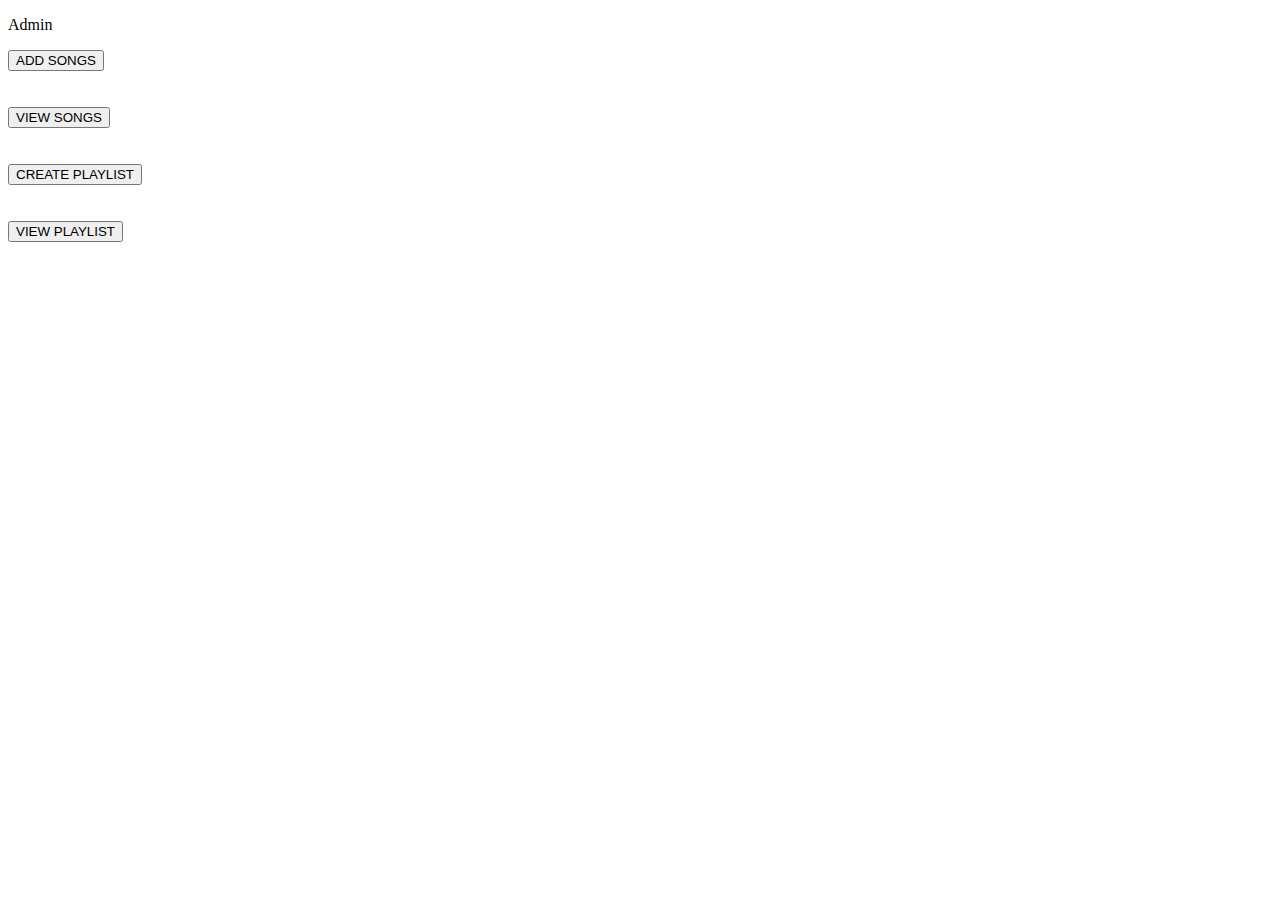
<file: ProjectTuneHub/target/classes/templates/adminhome.html>
<!DOCTYPE html>
<html>
<head>
<meta charset="UTF-8">
<title>Admin Home</title>
</head>
<body>
<p>Admin</p>
<!-- <a href="/addsong">Add Song</a> -->

<form action="addsong" method="post">
<input type="submit" value="ADD SONGS">
</form>
<br>
<br>
<form action="viewsongs">
<input type="submit" value="VIEW SONGS">
</form>

<br>
<br>
<form action="createplaylists">
<input type="submit" value="CREATE PLAYLIST">
</form>

<br>
<br>
<form action="viewplaylists">
<input type="submit" value="VIEW PLAYLIST">
</form>

</body>
</html>
</file>
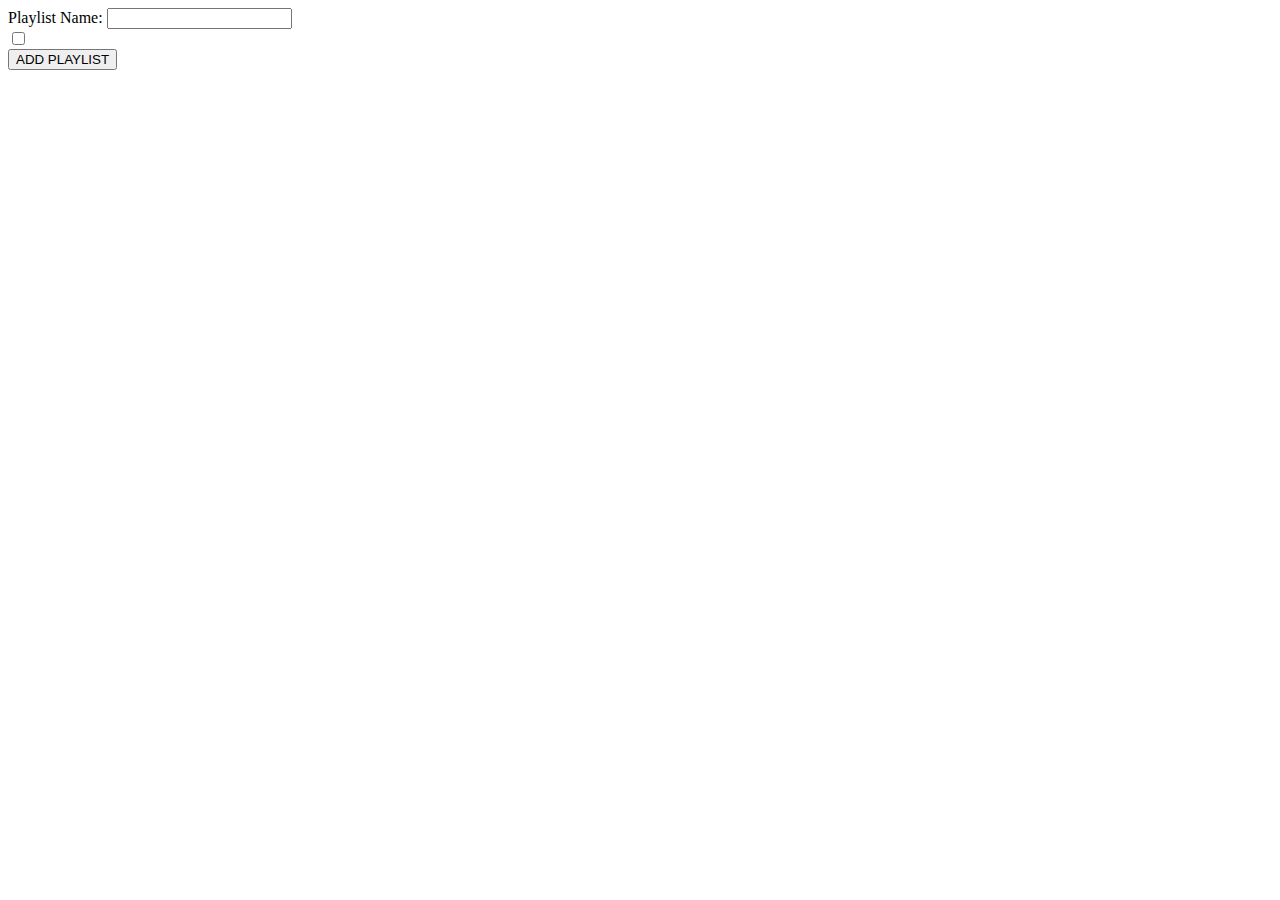
<file: ProjectTuneHub/target/classes/templates/createplaylists.html>
<!DOCTYPE html>
<html>
<head>
<meta charset="UTF-8">
<title>Insert title here</title>
</head>
<body>
	<form action="addplaylist" method="post">
		<label>Playlist Name:</label>
		<input type="text" name="name">
		
		<br>
		<div th:each="song:${songs}">
		<input type="checkbox" th:name="songs" th:value="${song.id}">
		<label th:text="${song.name}"></label>
		</div>
		
		<input type="submit" value="ADD PLAYLIST">
	</form>
</body>
</html>
</file>
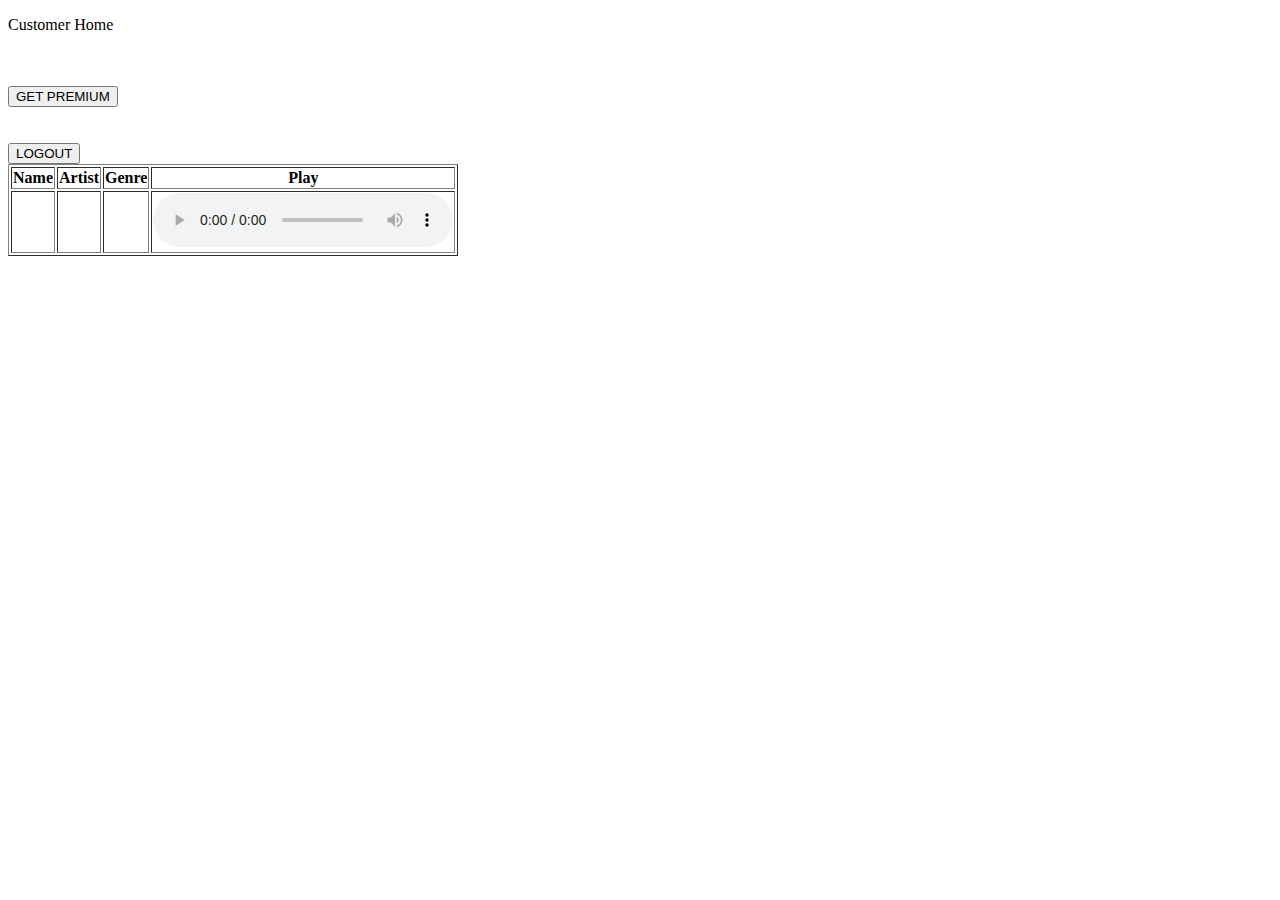
<file: ProjectTuneHub/target/classes/templates/customerhome.html>
<!DOCTYPE html>
<html>
<head>
<meta charset="UTF-8">
<title>Customer Home</title>
</head>
<body>
	<p>Customer Home</p>
	<br>
	<br>
	<!-- <form action="playsongs">
<input type="submit" value="PLAY SONGS">
</form> -->

	<div th:unless="${ispremium}" class="non-premium">
		<form action="pay">
			<input type="submit" value="GET PREMIUM">
		</form>
		<br>
		<br>
		<form action="logout">
			<input type="submit" value="LOGOUT">
		</form>
	</div>

	<div th:if="${ispremium}" class="premium">
		<table border="1">
			<thead>
				<tr>
					<th>Name</th>
					<th>Artist</th>
					<th>Genre</th>
					<th>Play</th>
				</tr>
			</thead>
			<tbody>
				<tr th:each="song:${songs}">
					<td th:text="${song.name}"></td>
					<td th:text="${song.artist}"></td>
					<td th:text="${song.genre}"></td>

					<td><audio controls>
							<source th:src="${song.link}">
						</audio></td>
				</tr>
			</tbody>
		</table>
	</div>

</body>
</html>
</file>
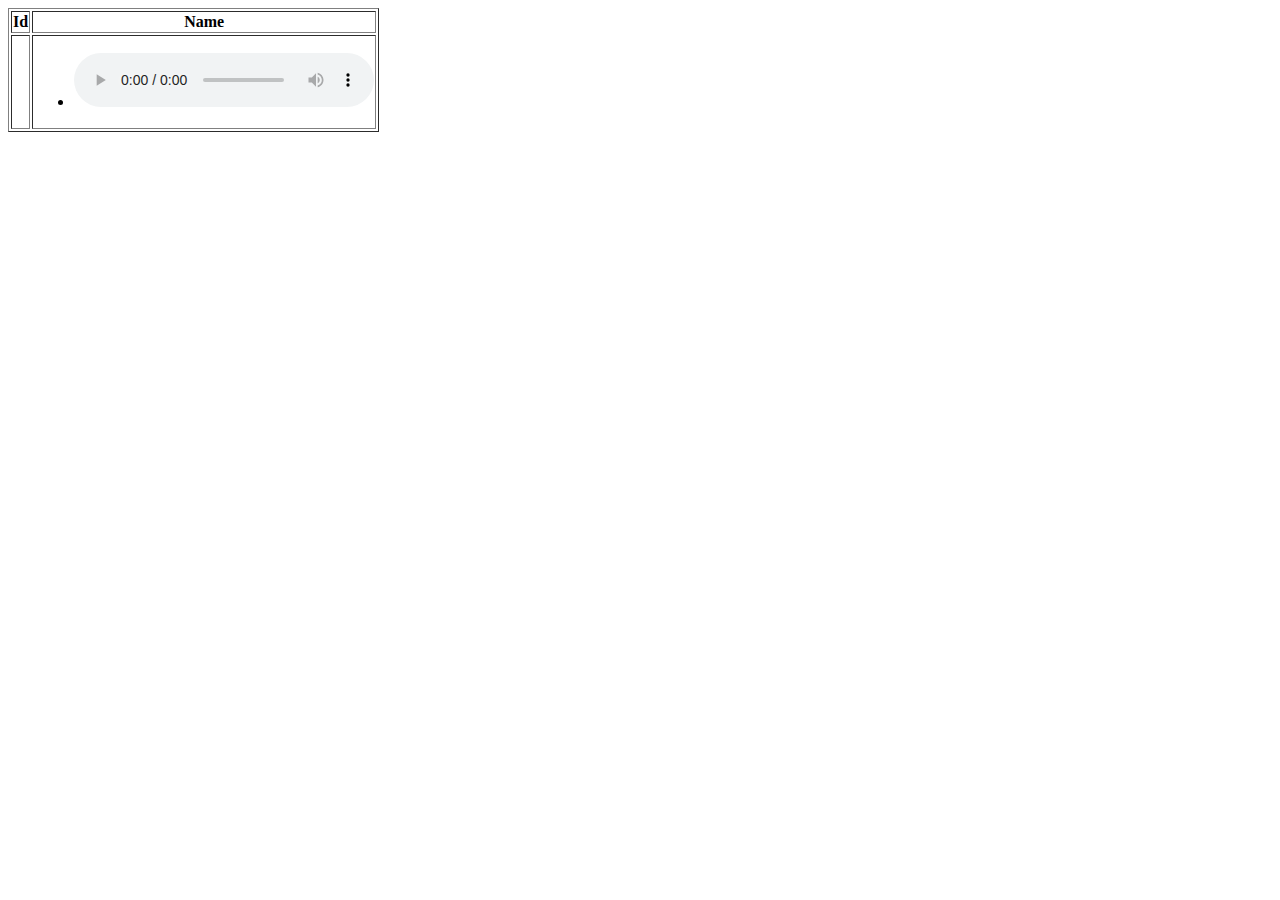
<file: ProjectTuneHub/target/classes/templates/displayplaylist.html>
<!DOCTYPE html>
<html>
<head>
<meta charset="UTF-8">
<title>Playlist</title>
</head>
<body>
<table border="1">
		<thead>
			<tr>
				<th>Id</th>
				<th>Name</th>
			
			</tr>
		</thead>
		<tbody>
			<tr th:each="all:${allplaylist}">
			<td th:text="${all.id}"> </td>
			<td>
				<ul>
					<li th:each="song:${all.songs}">
						<span th:text="${song.name}"></span>
						
						<audio controls>
							<source th:src="${song.link}">
						</audio>
					</li>
				</ul>
			</td>
			
			
			</tr>
		</tbody>
	</table>


</body>
</html>
</file>
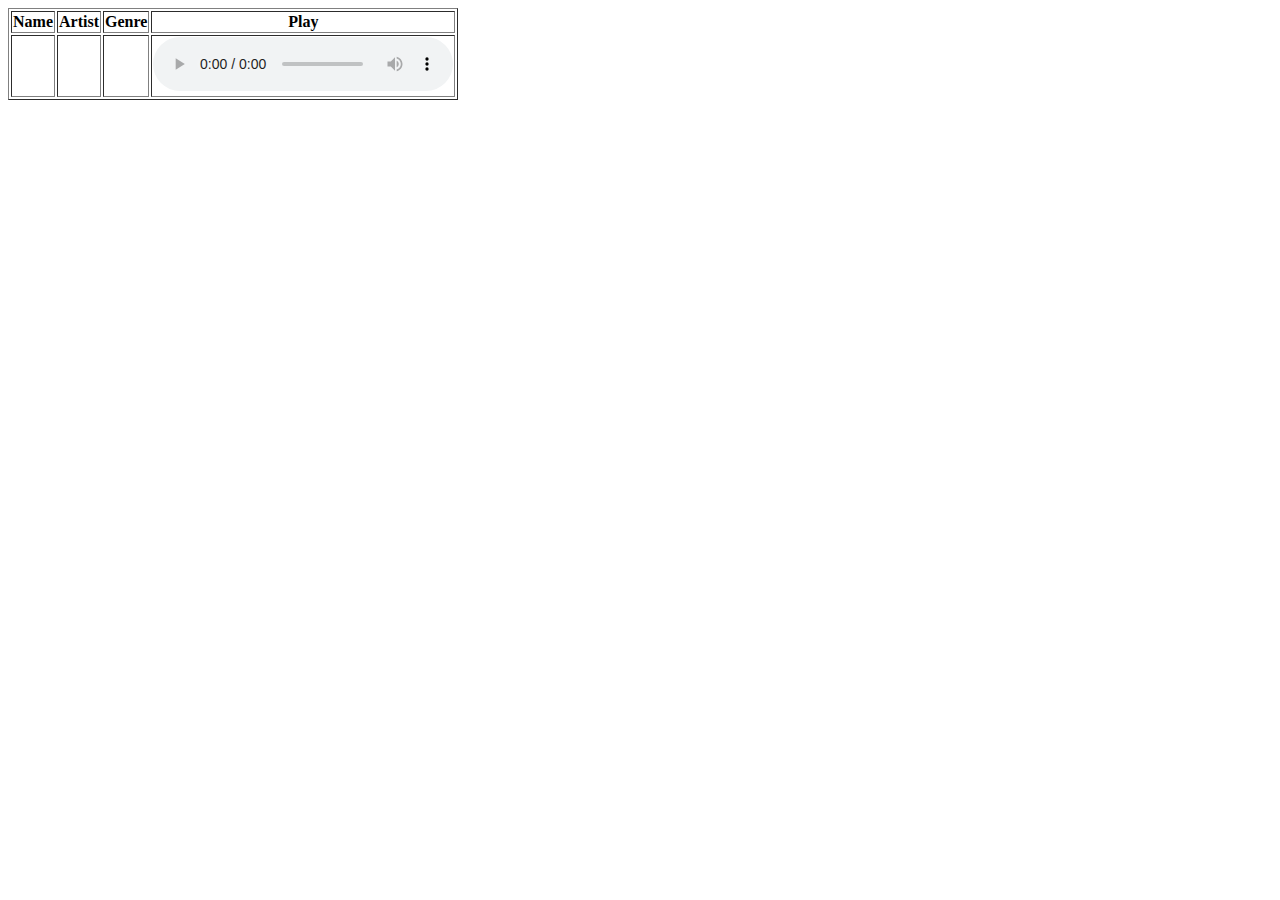
<file: ProjectTuneHub/target/classes/templates/displaysongs.html>
<!DOCTYPE html>
<html>
<head>
<meta charset="UTF-8">
<title>Insert title here</title>
</head>
<body>
	<table border="1">
		<thead>
			<tr>
				<th>Name</th>
				<th>Artist</th>
				<th>Genre</th>
				<th>Play</th>
			</tr>
		</thead>
		<tbody>
			<tr th:each="song:${songs}">
			<td th:text="${song.name}"></td>
			<td th:text="${song.artist}"> </td>
			<td th:text="${song.genre}"> </td>
			
			<td>
				<audio controls>
					<source th:src="${song.link}">
				</audio>
		    </td>
			</tr>
		</tbody>
	</table>

</body>
</html>
</file>
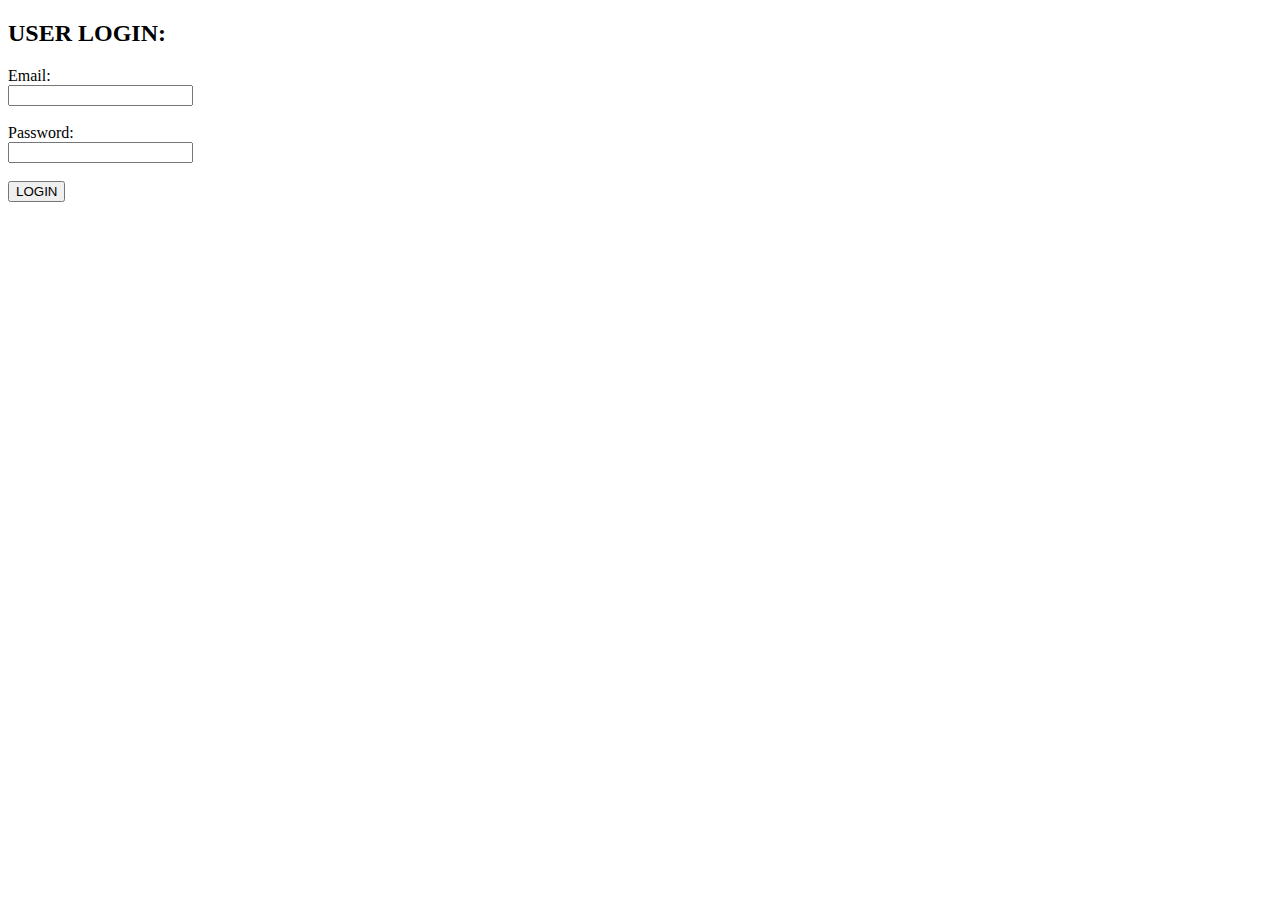
<file: ProjectTuneHub/target/classes/templates/login.html>
<!DOCTYPE html>
<html>
<head>
<meta charset="UTF-8">
<title>Insert title here</title>
</head>
<body>
<form action="/validate" method="post">

<h2>USER LOGIN:</h2>

<label> Email:</label><br>
<input type="email" name="email" >
<br>
<br>
        
<label > Password:</label><br>
<input type="password"  name="password" >
<br>
<br>
        
<input type="submit" value="LOGIN">
</form> 

</body>
</html>
</file>
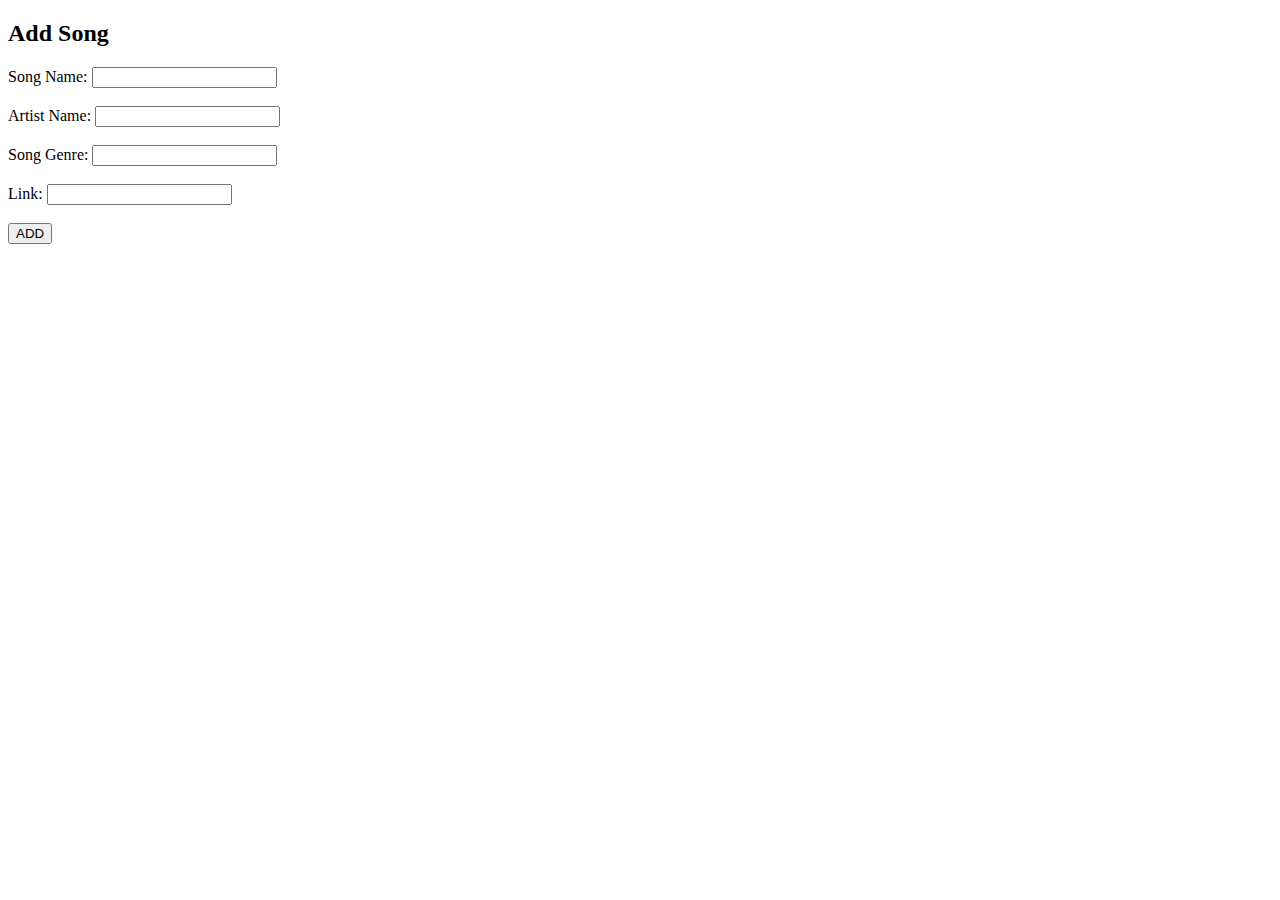
<file: ProjectTuneHub/target/classes/templates/newsong.html>
<!DOCTYPE html>
<html>
<head>
<meta charset="UTF-8">
<title>New Song</title>
</head>
<body>
<h2> Add Song</h2>

    <form action="addsong" method="post">
        <label >Song Name:</label>
        <input type="text" name="name" >

        <br>
        <br>

        <label> Artist Name:</label>
        <input type="text"  name="artist">

        <br>
        <br>

        <label >Song Genre:</label>
        <input type="text" name="genre">

        <br>
        <br>

        <label >Link:</label>
        <input type="text" name="link">

        <br><br>

        <input type="submit" value="ADD">
    </form>

</body>
</html>
</file>
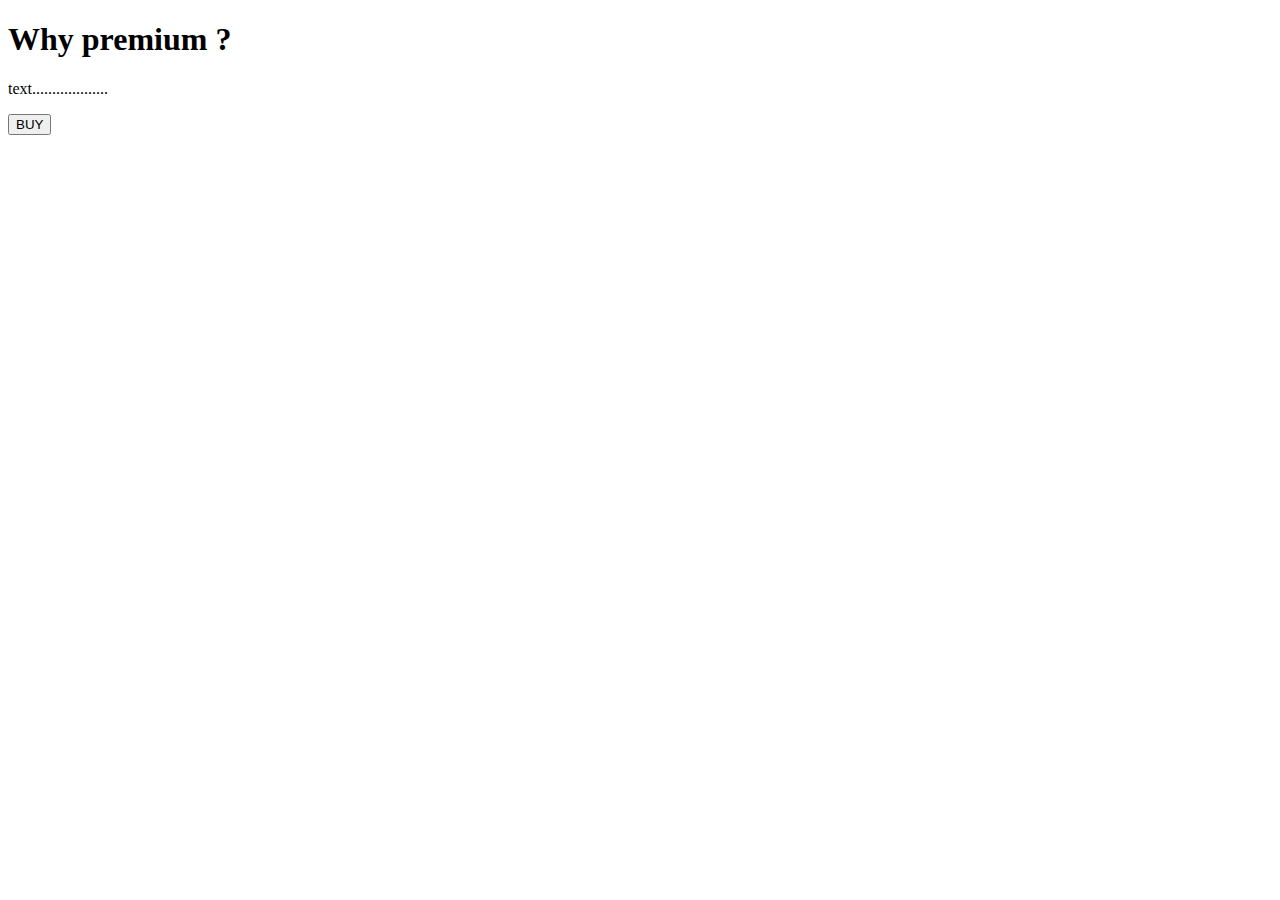
<file: ProjectTuneHub/target/classes/templates/pay.html>
<!DOCTYPE html>
<html xmlns:th="https://www.thymeleaf.org">
<head>
<meta charset="ISO-8859-1">
	
	<title>View Course</title>
	<script src="https://checkout.razorpay.com/v1/checkout.js"></script>
	<script src="https://code.jquery.com/jquery-3.5.1.min.js"></script>

</head>
<body>
<div>

		<h1>Why premium ? </h1>
		<p>text...................</p>
		
    	<form id="payment-form">
	        <button type="submit" class="buy-button" >BUY</button>
	    </form>
   
</div>

<script>
$(document).ready(function() {
    $(".buy-button").click(function(e) {
        e.preventDefault();
        var form = $(this).closest('form');
        
        
        createOrder();
    });
});

function createOrder() {
	
    $.post("/createOrder")
        .done(function(order) {
            order = JSON.parse(order);
            var options = {
                "key": "rzp_test_jcnepn0LccxSQC",
                "amount": order.amount_due.toString(),
                "currency": "INR",
                "name": "Tune Hub",
                "description": "Test Transaction",
                "order_id": order.id,
                "handler": function (response) {
                    verifyPayment(response.razorpay_order_id, response.razorpay_payment_id, response.razorpay_signature);
                },
                "prefill": {
                    "name": "Your Name",
                    "email": "test@example.com",
                    "contact": "9999999999"
                },
                "notes": {
                    "address": "Your Address"
                },
                "theme": {
                    "color": "#F37254"
                }
            };
            var rzp1 = new Razorpay(options);
            rzp1.open();
        })
        .fail(function(error) {
            console.error("Error:", error);
        });
}

function verifyPayment(orderId, paymentId, signature) {
     $.post("/verify", { orderId: orderId, paymentId: paymentId, signature: signature })
         .done(function(isValid) {
             if (isValid) {
             	alert("Payment successful");
             	window.location.href='payment-success';
             	
             } 
             else {
                alert("Payment failed");
                window.location.href='payment-failure';
             }
         })
         .fail(function(error) {
             console.error("Error:", error);
         });
}
</script>
</body>
</html>
</file>
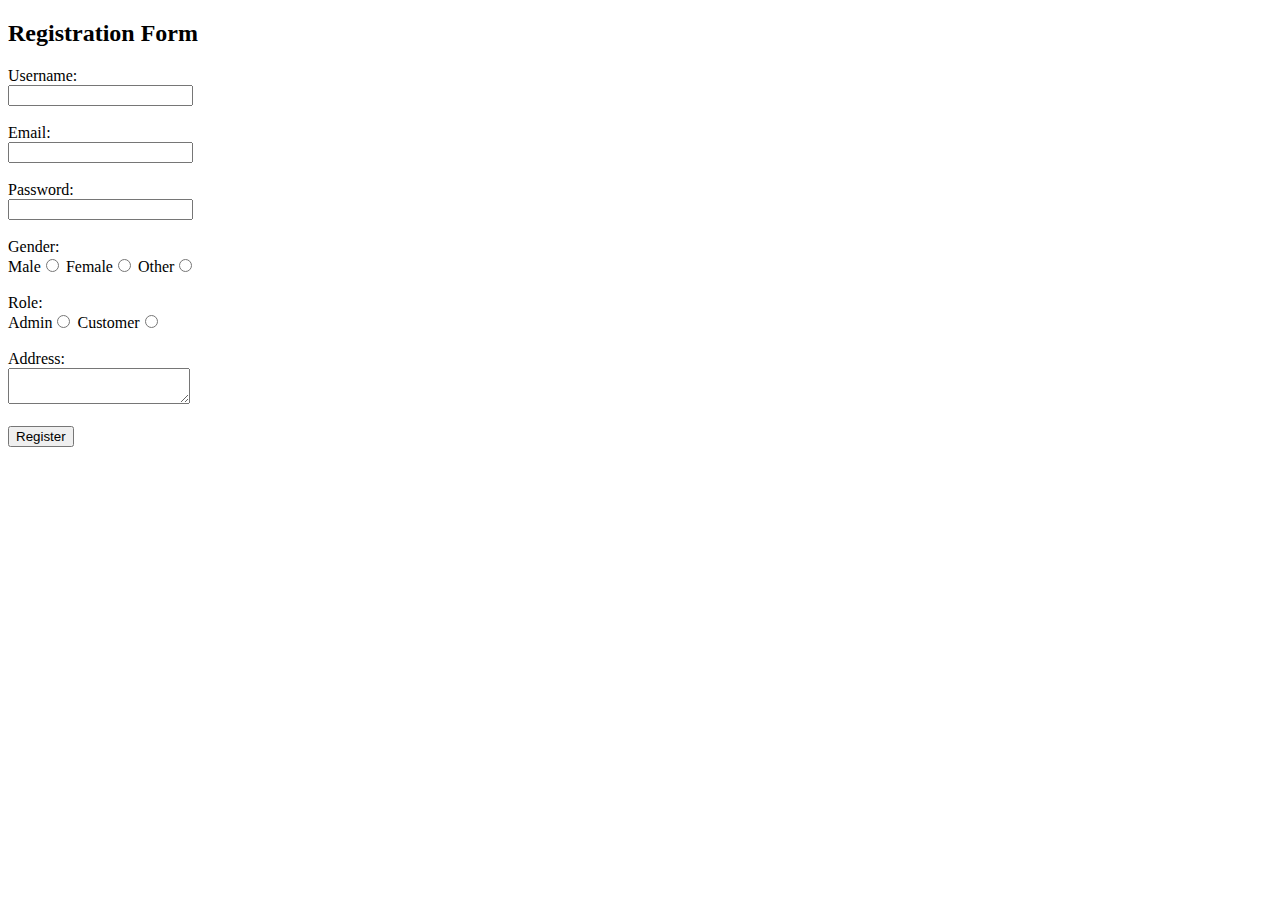
<file: ProjectTuneHub/target/classes/templates/registration.html>
<!DOCTYPE html>
<html>
<head>
<meta charset="UTF-8">
<title>REGISTER</title>
</head>
<body>
<h2>Registration Form</h2>
    
   <form action="/register" method="post">
        <label for="username">Username:</label><br>
        <input type="text" id="username" name="username" required>
        <br>
        <br>

        <label for="email">Email:</label><br>
        <input type="email" id="email" name="email" required>
        <br>
        <br>
    
        <label for="password">Password:</label><br>
        <input type="password" id="password" name="password" required>
        <br>
        <br>

        <label>Gender:</label><br>
        Male<input type="radio" id="male" name="gender" value="M" required>
        <!--  <label for="male">Male</label>-->
        
        Female<input type="radio" id="female" name="gender" value="F" required>
        
        
        Other<input type="radio" id="other" name="gender" value="O" required>
        <!-- <label for="other">Other</label> -->
        <br>
        <br>

        <label>Role:</label><br>
        Admin<input type="radio" id="admin" name="role" value="Admin" required>
        <!-- <label for="admin">Admin</label> -->
        
        Customer<input type="radio" id="customer" name="role" value="Customer" required>
        <!-- <label for="customer">Customer</label> -->
        <br>
        <br>

        <label for="address">Address:</label><br>
        <textarea id="address" name="address" required></textarea>
        <br>
        <br>

        <input type="submit" value="Register">
    </form>
</body>
</html>
</file>
